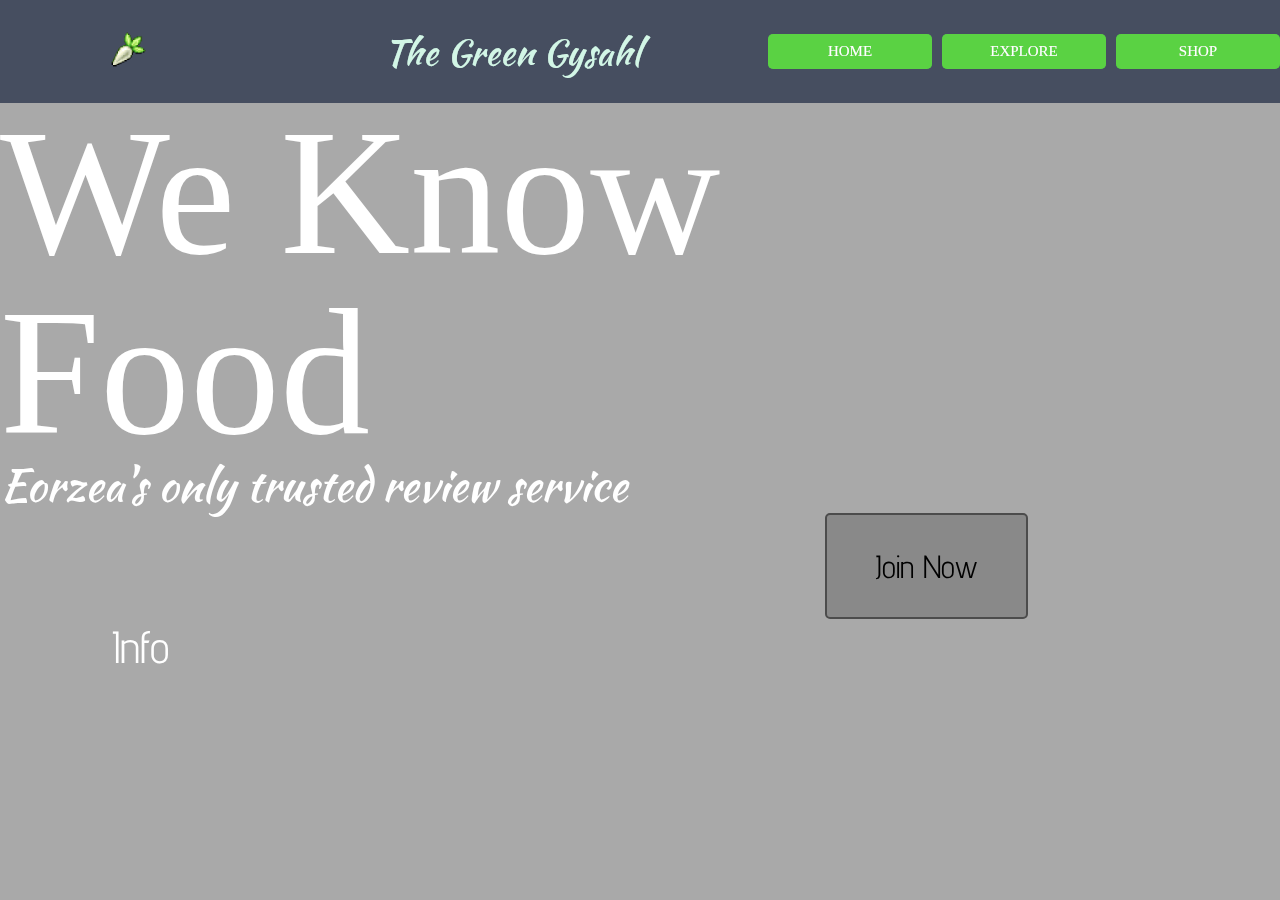
<file: index.html>
<!DOCTYPE html>

<html lang="en">
<!-- HolyMoly!!!!! look at all these meta tags and links!!!!!! 🌪
    this is a little bit much right? here are a few things we are trying to acomplish with these
    lets take it section by section:

    1) your standard meta tags Charset/Viewport/Compatibility check for IE=Edge browsers
    
    2) twitter! every tag is pretty self descriptive however we use this as a preview card
    everytime twitter will try and make a neat preview card for us to make it appealing to visit!
    
    3) Open Graph: so remember how we gave twitter images and info to make a preview for us? well
    well the opengraph protocol allows us to make a generalized card, and allow the service using
    our link to have the information to make a preview card!
    heres a great article on why all of this is important!
    https://neilpatel.com/blog/open-graph-meta-tags/
    
    4) preloading: so generally this is not useful here since our assets are shipped with our html
    this is not providing us with a lot of performance gains. HOWEVER lets say you had a
    remote font/css/images/videos/etc that is on another server? this lets the browser know that
    whatever you are preloading has HIGH PRIORITY, usually these are critical assets that you dont
    want to show up after the page is built. we can avoid problems with connection issues/file size/etc
    
    5) Favicons: i love favicons!!! these are the images that show up on your tab/bookmarks/app icons/etc
    it allows your site to have some flavor when someone is saving it or viewing it. usually a logo
    or some image relevant to your site would go here. take note of the diffrent versions and sizes
    are saved in the /favicon folder! for now try and use a favicon generator and then customize what
    you want until you are able to make your own from scratch 

    **overview of social media META TAGS**
    https://css-tricks.com/essential-meta-tags-social-media/
    remember: you can also get analytics of traffic and general information if you are ever intrested
    using even more meta tags! get comfortable using them!

    FINNNNALLLLY SOMETHING IM USED TO: 💦
    finishing up with the head tag, we have our website Title/Google Fonts/Styles.css
        **Important stuff to pay attn to!
            but didn't you preload this already? sure! i did! however that was for the browser to go
            out before it builds the page! i never told it to USE anything! please visit the 
            HTML preload specification online!!! and like i said before it's not useful for this
            project but, it's good to know what EXACTLY it does for you!
         -->
<head>
    <meta charset="UTF-8">
    <meta name="viewport" content="width=device-width, initial-scale=1.0">
    <meta http-equiv="X-UA-Compatible" content="ie=edge">
    <meta name="description" content="A Beginners Guide To Web Development with HTML/CSS/Javascript" />

    <!-- Twitter Card data -->
    <meta name="twitter:card" content="summary_large_image">
    <meta name="twitter:title" content="The Green Gysahl">
    <meta name="twitter:description" content="A Beginners Guide To Web Development with HTML/CSS/Javascript">
    <!-- Twitter summary card with large image must be at least 280x150px -->
    <meta name="twitter:image:src" content="https://vignette.wikia.nocookie.net/finalfantasy/images/4/4f/Gysahl_Green_XIV.jpg/revision/latest/scale-to-width-down/1024?cb=20130629163723">

    <!-- Open Graph data -->
    <!-- a great tool to check your OG (orginal gangsta meta tags 😎) 
     https://developers.facebook.com/tools/debug/ 
     just post ur link (usually your github live link so that it can scrape it and give you feedback)
     this is also great documentation about best practices -->
    <meta property="og:title" content="The Green Gysahl" />
    <meta property="og:type" content="article" />
    <meta property="og:url" content="https://ianmitch90.github.io/theGreenGysahl/" />
    <meta property="og:image" content="https://vignette.wikia.nocookie.net/finalfantasy/images/4/4f/Gysahl_Green_XIV.jpg/revision/latest/scale-to-width-down/1024?cb=20130629163723" />
    <meta property="og:description" content="A Beginners Guide To Web Development with HTML/CSS/Javascript" />
    <meta property="og:site_name" content="The Green Gysahl" />
    <meta property="og:image:width" content="400">
    <meta property="og:image:height" content="300">

    <!-- linking and preloading all assets/fonts ensuring it loaded faster when the html needs it
    documentation on what this is doing: 
    https://developer.mozilla.org/en-US/docs/Web/HTML/Preloading_content -->
 
    <link rel="preload" href="styles.css" as="style">
    
    <!-- all the things for our favicon (putting an icon on the tab) -->
    <link rel="apple-touch-icon" sizes="180x180" href="favicon/apple-touch-icon.png">
    <link rel="icon" type="image/png" sizes="32x32" href="favicon/favicon-32x32.png">
    <link rel="icon" type="image/png" sizes="16x16" href="favicon/favicon-16x16.png">
    <link rel="manifest" href="favicon/site.webmanifest">
    <link rel="mask-icon" href="favicon/safari-pinned-tab.svg" color="#16a085">
    <meta name="msapplication-TileColor" content="#da532c">
    <meta name="theme-color" content="#ffffff">

    
    <title>The Green Gysahl</title>
    
    
    <link href="https://fonts.googleapis.com/css?family=Advent+Pro|Kaushan+Script|Permanent+Marker" rel="stylesheet">

    <link rel="stylesheet" href="reset.css">
    <link rel="stylesheet" href="styles.css">

</head>

<!-- Lets Get Started!!!!! ⚡️

        So! you know allll the things dealing with what SHOWS UP ON THE PAGE!
        ok so i like to designate a header/main/footer and then use mostly divs for other things
        why? well for accesibility reasons since im adding aria tags it's a bit over kill to use all
        the HTML tags ONTOP of ARIA attr.

        Objectives this Page:
            -Simple ARIA
            -Themeing/Setting a Design pattern
            -Contrast and Readability (see styles.css )
            -Mobile First Way of Thinking

     ⭕️ IMPORTANT NOTICE ABOUT ARIA SCREEN READERS!
        *** NO ARIA IS BETTER THAN BAD ARIA *** 
    
            wait, what? are you going to show us the proper way to do it? NOPE! this is going
            to get you started intergrating ARIA slowly!!! REMEMBER! there is NO VISUAL COMPONENT!!
            A good way to think about how your site's USER EXPERIENCE is going from VIDEO PODCAST to
            a AUDIO ONLY PODCAST! meaning, add as much relevant description! explain when you can
            and be concise but, it's like totally but kind of, but honestly don't ramble...... 
            oh no! i already messed up! 💦 
    
        Your ALT-er EGO!!!!! anything requires you to see just go ahead and throw an alt attr on it!
        it's just generally good practice EVEN IF THE ALT IS EMPTY always put it on
        helps screen reading defaults but also if something should fail lets say an image or video
        doesn't load properly the user can easily figure out was was SUPPOSED TO BE THERE and that
        something went wrong and they usually might refresh the page.

    Flexbox and Flex Grid! thats all CSS stuff! but i'll get into that in depth in the Explore page

    to see how this page looks WITHOUT styles just copy line 76 and then delete and refresh your browser

        -->
<body>
    <!-- header? wait isnt nav just fine? Sure! its all up to you, again these HTML tags
        have limited functionality but are useful for seperating out content and groups -->
    <video autoplay loop muted>
    <source src="https://player.vimeo.com/external/208845912.hd.mp4?s=2c04fe329c04029926a99943f076c84c6b86bb46&profile_id=119" type="video/mp4">
  </video>
    <header>
        <nav>
            <!-- notice in-between my nav tags i have 3 DIRECT CHILDREN that lets me have greater control of how these groups are displayed in my nav when i go to style this nav tag later -->
            <div class="navMenu">
                <img src="./Assets/gyashlIcon.png" alt="Logo">
            </div>
            <span>The Green Gysahl</span>
            <ul>
                <li><a href="index.html">Home</a></li>
                <li><a href="./Pages/Explore/explore.html">Explore</a></li>
                <li><a href="./Pages/Shop/shop.html">Shop</a></li>
            </ul>
        </nav>
    </header>
<!-- main content here! this is where my sections will go  -->
    <main>
        <!-- so why section our work? well i personally think its great 
        to outline in our mind how content needs to be grouped.  -->
        
        <section class="heroSection">
            
            <div class="heroText">
                <h1>We Know Food</h1>
                <h2> Eorzea's only trusted review service</h2>
            </div>
            <div class="CTA">
                <button> Join Now</button>
            </div>
            <div class="more">
                <a href="">Info</a>
            </div>
        </section>
    </main>
</body>

</html>
</file>
<file: styles.css>
/*

    font-family: 'Permanent Marker', cursive;

    font-family: 'Kaushan Script', cursive;

    font-family: 'Advent Pro', sans-serif;
 */
 * {
     font-family: 'Advent Pro', sans-serif;
 }
h1 {
    font-family: 'Permanent Marker', cursive;
}
h2 {
    font-family: 'Kaushan Script', cursive;
}
body {
    background-color: darkgray;
}


.heroSection {
    display: grid;
    height: 100%;
    grid-template-columns: 2fr 2fr 4fr 1fr;
    grid-template-rows: repeat(minmax(100px, 2fr));
    grid-gap: 5px;
    grid-template-areas:
        'heroText heroText heroText  .'
        '. . CTA CTA'
        'more . . .';
    mix-blend-mode: luminosity;
}

.heroText {
    grid-area: heroText;
    align-self: center;
    justify-self: center;
}
.heroText h1 {
    font-size: 20vh;

}
.heroText h2 {
    font-size: 5vh;
}
.CTA {
    grid-area: CTA;
    align-self: center;
    justify-self: center;
}
.CTA button {
    padding: 2rem;
    padding-right: 3rem;
    padding-left: 3rem;
    border: 2px solid green;
    background-color: #44bd32;
    border-radius: 5px;
    font-size: 2rem;
}
.more {
    grid-area: more;
    align-self: center;
    justify-self: center;


}
.more a {
    align-self: center;
    justify-self: center;
    text-align: center;
    border-radius: 12px;
    font-size: 5vh;
    text-decoration: none;
    padding: 2rem;
}
video {
        position: absolute;
        top: 0;
        left: 0;
        width: 100%;
        height: 100%;
        object-fit: cover;
        object-position: center;
}

@media only screen and (max-width: 480px),
only screen and (max-device-width: 480px) {
    .heroText h1 {
        font-size: 10vh;
    }
    .CTA button {
    padding: 1.5rem;
    padding-right: 2rem;
    padding-left: 2rem;
    }
}
</file>
